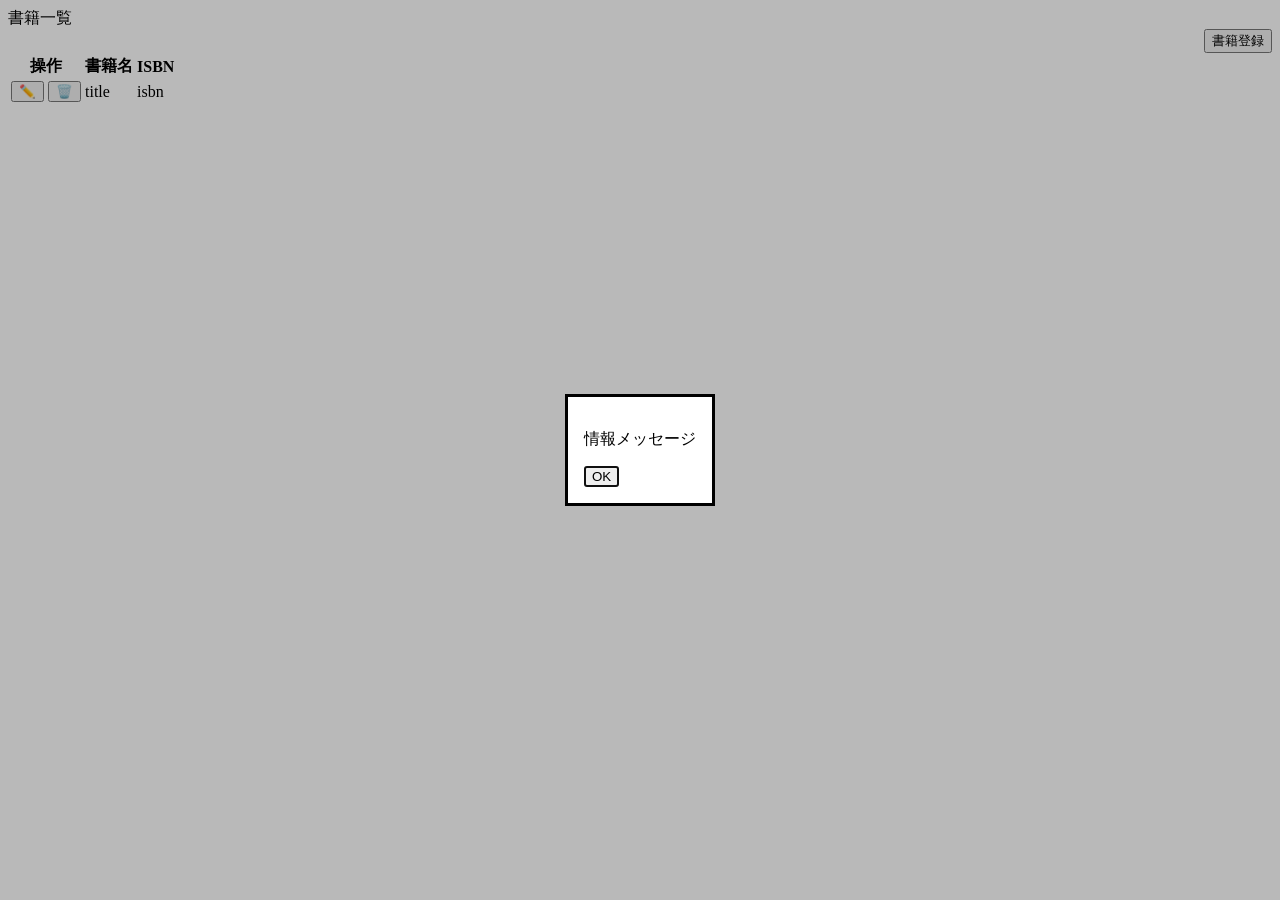
<file: src/main/resources/templates/book/index.html>
<!DOCTYPE html>
<html lang="ja" xmlns:th="http://www.thymeleaf.org">
<head th:replace="~{common :: meta_header('書籍一覧',~{::link},~{::script})}">
    <title th:text="${title}+' | MTLibrary'"></title>
    <link rel="stylesheet" th:href="@{/css/book/index.css}" />
    <script type="text/javascript" th:src="@{/js/book/index.js}"></script>
</head>

<!-- エラーメッセージ用 -->
<dialog id="errorDialog" th:if="${errormessage}">
    <p th:text="${errormessage}">エラー内容</p>
    <button onclick="closeErrorDialog()">OK</button>
</dialog>

<script>
    window.addEventListener('DOMContentLoaded', function () {
        const dialog = document.getElementById('errorDialog');
        if (dialog) {
            dialog.showModal();
        }
    });

    function closeErrorDialog() {
        const dialog = document.getElementById('errorDialog');
        if (dialog) {
            dialog.close();
        }
    }
</script>

<!-- 通常メッセージ用 -->
<dialog id="messageDialog" th:if="${message}">
    <p th:text="${message}">メッセージ内容</p>
    <button onclick="closeMessageDialog()">OK</button>
</dialog>

<script>
    window.addEventListener('DOMContentLoaded', function () {
        const dialog = document.getElementById('messageDialog');
        if (dialog) {
            dialog.showModal();
        }
    });

    function closeMessageDialog() {
        const dialog = document.getElementById('messageDialog');
        if (dialog) {
            dialog.close();
        }
    }
</script>

<!-- 情報メッセージ用 -->
<dialog id="infoDialog" th:if="${infomessage}">
    <p th:text="${infomessage}">情報メッセージ</p>
    <button onclick="closeInfoDialog()">OK</button>
</dialog>

<script>
    window.addEventListener('DOMContentLoaded', function () {
        const infoDialog = document.getElementById('infoDialog');
        if (infoDialog) {
            infoDialog.showModal();
        }
    });

    function closeInfoDialog() {
        const infoDialog = document.getElementById('infoDialog');
        if (infoDialog) {
            infoDialog.close();
        }
    }
</script>


<body>
    <div class="contents">
        <div th:replace="~{common :: main_sidebar}"></div>
        <div class="main_contents">
            <div th:replace="~{common :: header}"></div>
            <div class="inner_contents">
                <div class="page_title">書籍一覧</div>

                <div  style="text-align: right;">
                    <button class="button-link"
                    th:onclick="|window.location.href='@{/book/add}'|">書籍登録</button>
                </div>
    

                <table class="book_table">
                        <thead>
                            <tr>
                                <th>操作</th>
                                <th>書籍名</th>
                                <th>ISBN</th>
                            </tr>
                        </thead>
                        <tbody>
                            <tr th:each="book : ${bookMstList}" >

                                <td style="text-align: center;">
                                     <!-- 編集ボタン -->
                                    <a th:href="@{edit/{id}(id=${book.id})}">
                                    <button>✏️</button>
                                    </a>

                                    <!-- 削除ボタン -->
                                    <form th:action="@{/book/delete/{id}(id=${book.id})}" method="post" style="display:inline;" 
                                    onsubmit="return confirm('本当に削除しますか？');">                                   
                                    <button type="submit">🗑️</button>
                                    </form>


                                </td>

                                    <td th:text="${book.title}">title</td>
                                    <td th:text="${book.isbn}">isbn</td>

                            </tr>
                        </tbody>
                </table>
            </div>
        </div>
    </div>
    <div th:replace="~{common :: footer}"></div>
</body>
</file>
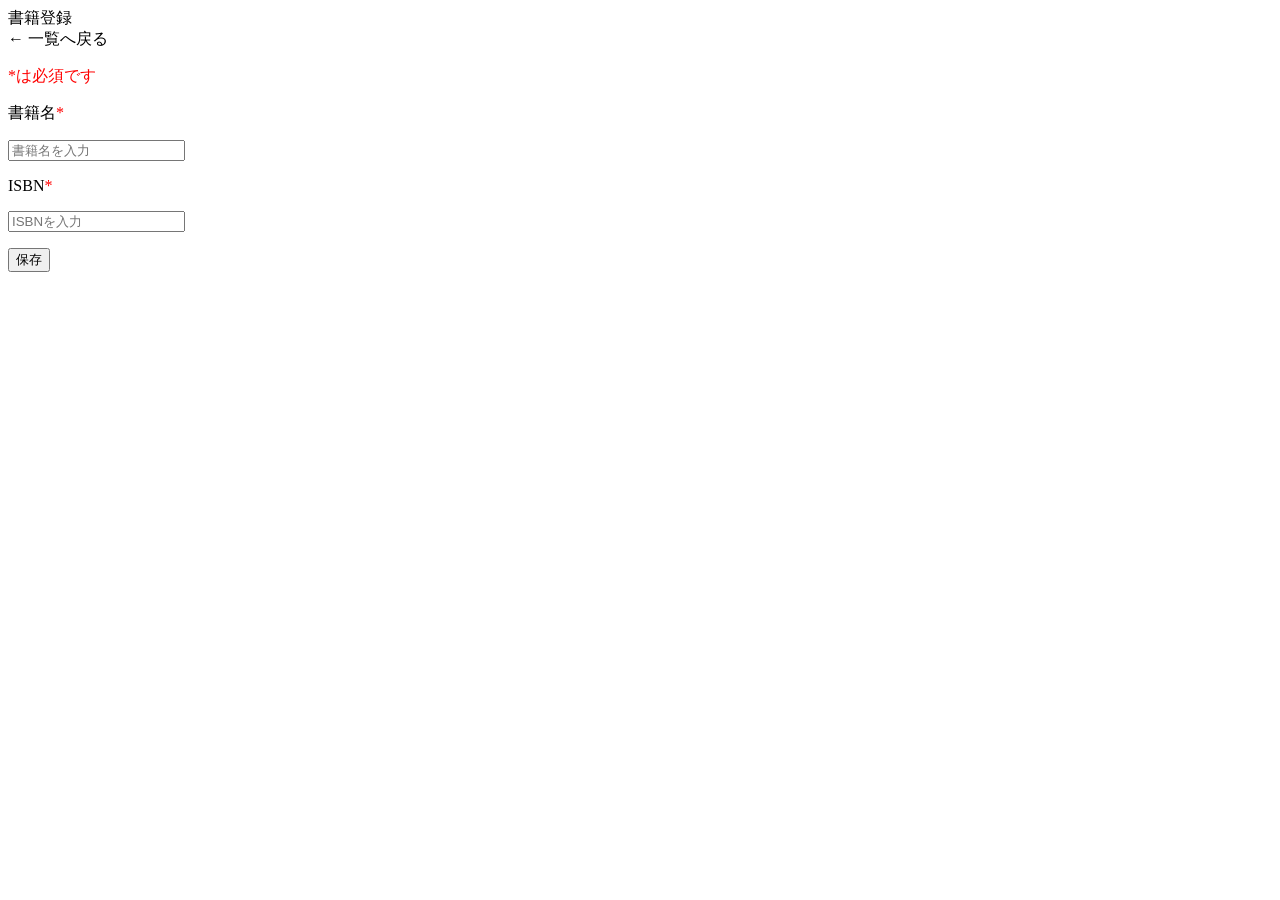
<file: src/main/resources/templates/book/add.html>
<!DOCTYPE html>
<html lang="ja" xmlns:th="http://www.thymeleaf.org">

<head th:replace="~{common :: meta_header('書籍登録',~{::link},~{::script})}">
    <title th:text="${title}+' | MTLibrary'"></title>
    <link rel="stylesheet" th:href="@{/css/book/add.css}" />
    <script type="text/javascript" th:src="@{/js/book/add.js}"></script>
</head>

<body>
    <div class="contents">
        <div th:replace="~{common :: main_sidebar}"></div>
        <div class="main_contents">
            <div th:replace="~{common :: header}"></div>
            <div class="inner_contens">
                <div class="page_title">書籍登録</div>
                <div class="page_contents">
                    <form id="book_register_form" th:object="${bookMstDto}" th:action="@{/book/add}" method="post">
                        <div class="mb30 flexarea">
                            <span>
                                <a th:href="@{/book/index}" class="link">← 一覧へ戻る</a>
                                <p style="color:#ff0000;">*は必須です</p> 
                                <tr>
                                        <th scope="col">書籍名<span style="color:  #ff0000;">*</span></th>
                                        <p><td><input type="text" name="title" th:field="*{title}" placeholder="書籍名を入力"/></td></p>
                                        <div class="error_msg" th:if="${#fields.hasErrors('title')}" th:errors="*{title}"></div>
                                </tr>

                                <p>
                                <tr>
                                        <th scope="col">ISBN<span style="color:#ff0000;">*</span></th>
                                        <p><td><input  name="isbn" th:field="*{isbn}" placeholder="ISBNを入力"/></td></p>
                                        <div class="error_msg" th:if="${#fields.hasErrors('isbn')}" th:errors="*{isbn}"></div>
                                </tr>
                                </p>        
                                        <p><button type="submit">保存</button></p>
                            </span>
                        </div>
                    </form>
                </div>
            </div>
        </div>
    </div>
    <div th:replace="~{common :: footer}"></div>
</body>
</file>
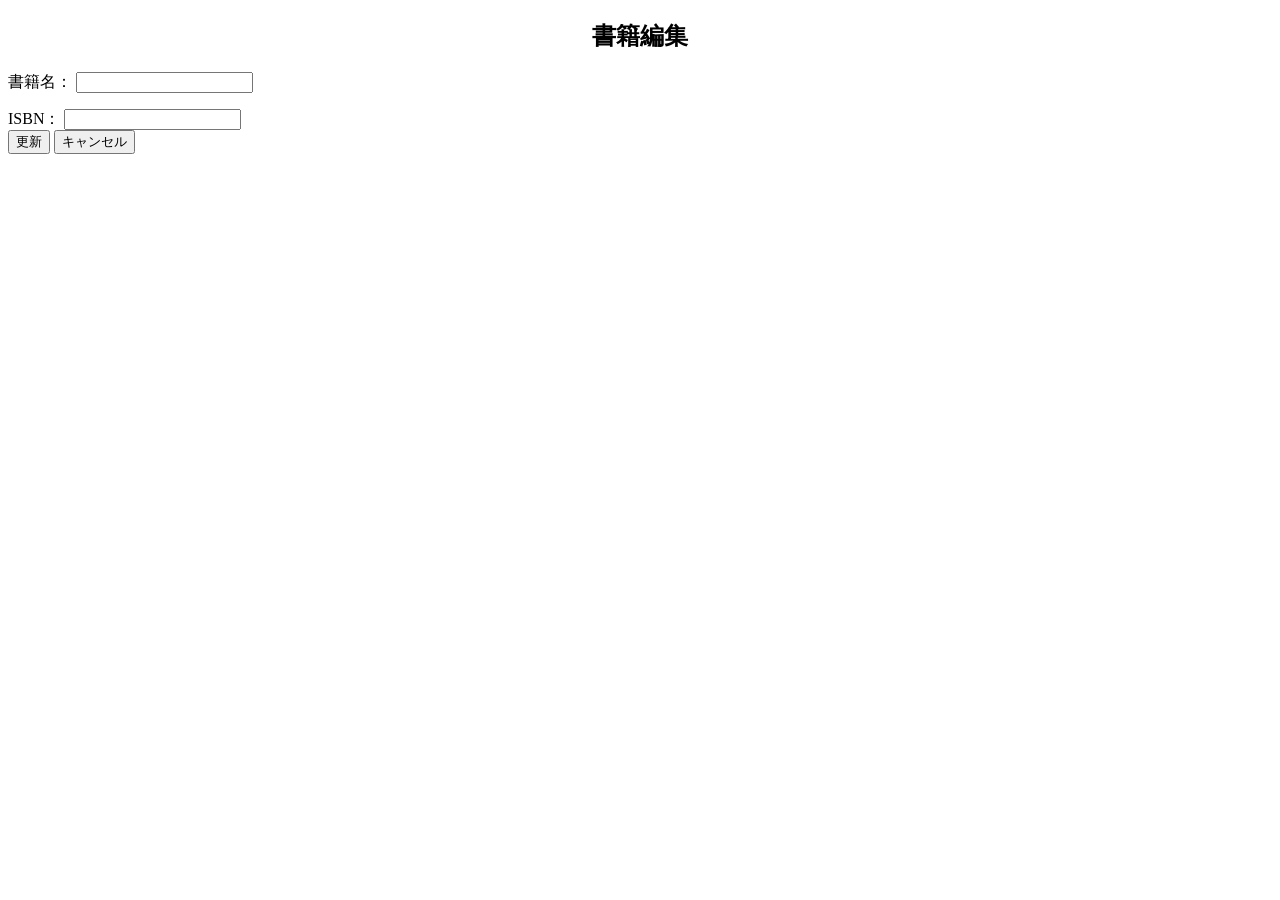
<file: src/main/resources/templates/book/edit.html>
<!DOCTYPE html>
<html lang="ja" xmlns:th="http://www.thymeleaf.org">
<head th:replace="~{common :: meta_header('書籍編集',~{::link},~{::script})}">
    <link rel="stylesheet" th:href="@{/css/book/edit.css}" />
</head>
<body>
<div class="contents">
    <div th:replace="~{common :: main_sidebar}"></div>
    <div class="main_contents">
        <div th:replace="~{common :: header}"></div>
        <div class="inner_contents">
            <h2 style="text-align: center;">書籍編集</h2>
            <!-- 編集フォーム -->
            <form th:action="@{/book/edit}" th:object="${bookMstDto}" method="post">
                <!-- 編集対象の書籍ID（非表示） -->
                <input type="hidden" th:field="*{id}" />
                
                <P>
                <div>
                    <label for="title">書籍名：</label>
                    <!-- 書籍名もテキストボックスとして表示 -->
                    <input type="text" th:field="*{title}" id="title" />
                    <!-- 書籍名にエラーがあれば表示 -->
                    <div th:if="${#fields.hasErrors('title')}" style="color:red;"><span th:errors="*{title}"></span>
                </div>
                </p>

                <div>
                    <label for="isbn">ISBN：</label>
                    <!-- ISBNはテキストボックスとして表示 -->
                    <input type="text" th:field="*{isbn}" id="isbn" />
                    <!-- ISBNにエラーがあれば表示 -->
                    <div th:if="${#fields.hasErrors('isbn')}" style="color:red;"><span th:errors="*{isbn}"></span>
                </div>
                
                <div class="button-area">
                    <button type="submit">更新</button>
                    <!-- キャンセルボタン -->
                    <button type="button" class="cancel-button" th:onclick="|window.location.href='@{/book/index}'|">キャンセル</button>
                </div>
            </form>
        </div>
    </div>
</div>
</body>
</html>
</file>
